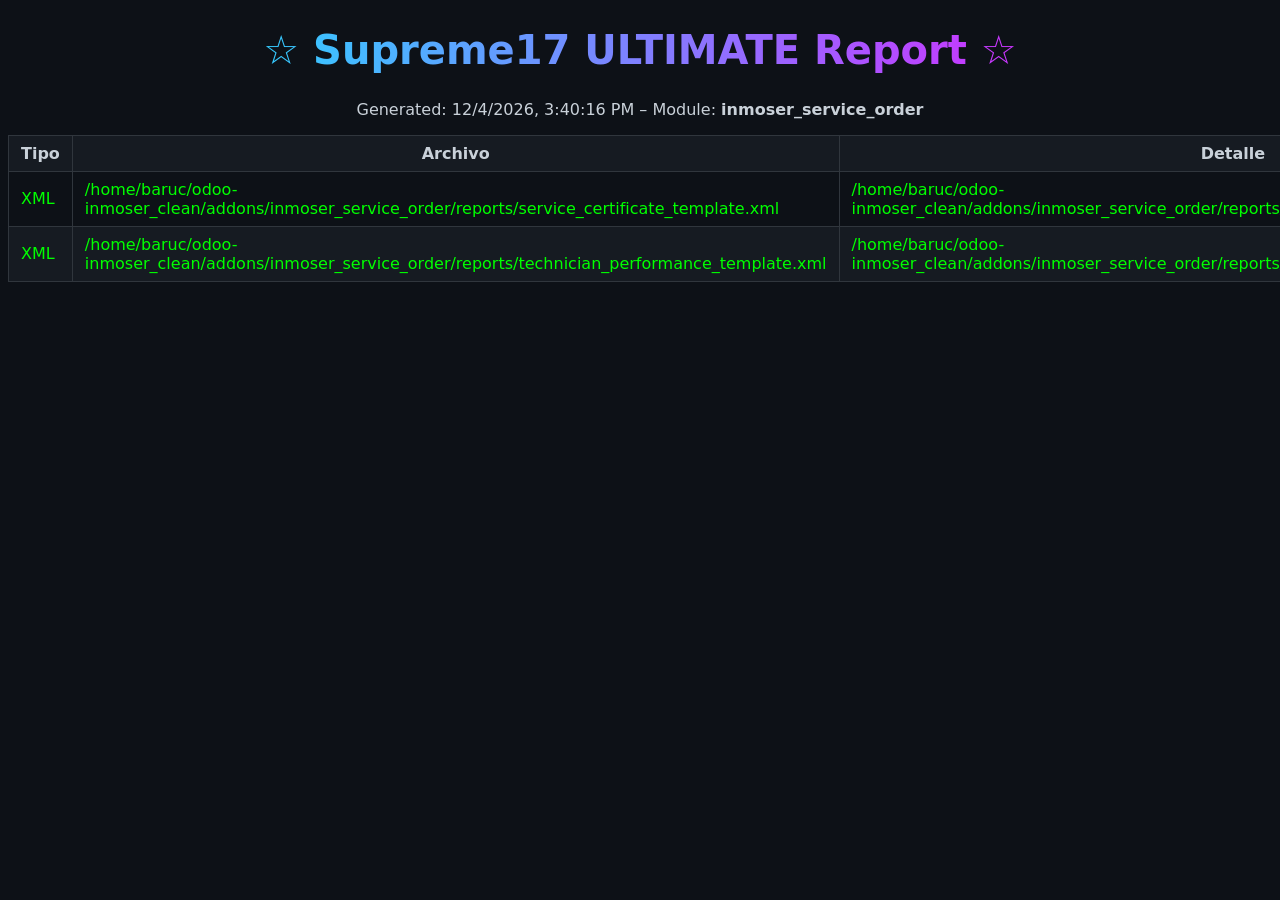
<file: addons/supreme17_ULTIMATE_report.html>
<!doctype html><html lang="es"><head><meta charset="utf-8"><title>Supreme17 ULTIMATE Report</title>
<style>
body{font-family:'Segoe UI', system-ui,sans-serif; background:#0d1117; color:#c9d1d9}
h1{background:linear-gradient(90deg,#0ff,#f0f); -webkit-background-clip:text; -webkit-text-fill-color:transparent; text-align:center; font-size:2.5rem;}
table{width:100%; border-collapse:collapse; margin-top:1rem;} th,td{padding:8px 12px; border:1px solid #30363d}
th{background:#161b22;} tr:nth-child(even){background:#161b22;} .ok{color:#0f0;} .ko{color:#f00;} .wa{color:#ff0;}
</style></head><body>
<h1>☆ Supreme17 ULTIMATE Report ☆</h1>
<p style="text-align:center">Generated: <span id="date"></span> – Module: <strong>inmoser_service_order</strong></p>
<script>document.getElementById('date').textContent=new Date().toLocaleString();</script>
<table><thead><tr><th>Tipo<th>Archivo<th>Detalle<th>Acción</tr></thead><tbody>
<tr class=ok><td>XML<td>/home/baruc/odoo-inmoser_clean/addons/inmoser_service_order/reports/service_certificate_template.xml<td>/home/baruc/odoo-inmoser_clean/addons/inmoser_service_order/reports/service_certificate_template.xml:3:<templates><td class=ok>OK</td></tr>
<tr class=ok><td>XML<td>/home/baruc/odoo-inmoser_clean/addons/inmoser_service_order/reports/technician_performance_template.xml<td>/home/baruc/odoo-inmoser_clean/addons/inmoser_service_order/reports/technician_performance_template.xml:4:<template id="technician_performance_document"><td class=ok>OK</td></tr>
<tr class=ok><td>XML<td>/home/baruc/odoo-inmoser_clean/addons/inmoser_service_order/reports/equipment_history_template.xml<td>/home/baruc/odoo-inmoser_clean/addons/inmoser_service_order/reports/equipment_history_template.xml:4:<template id="equipment_history_document"><td class=ok>OK</td></tr>
<tr class=ok><td>XML<td>/home/baruc/odoo-inmoser_clean/addons/inmoser_service_order/reports/service_order_template.xml<td>/home/baruc/odoo-inmoser_clean/addons/inmoser_service_order/reports/service_order_template.xml:6:        <template id="service_order_document"><td class=ok>OK</td></tr>
</tbody></table></body></html>
</file>
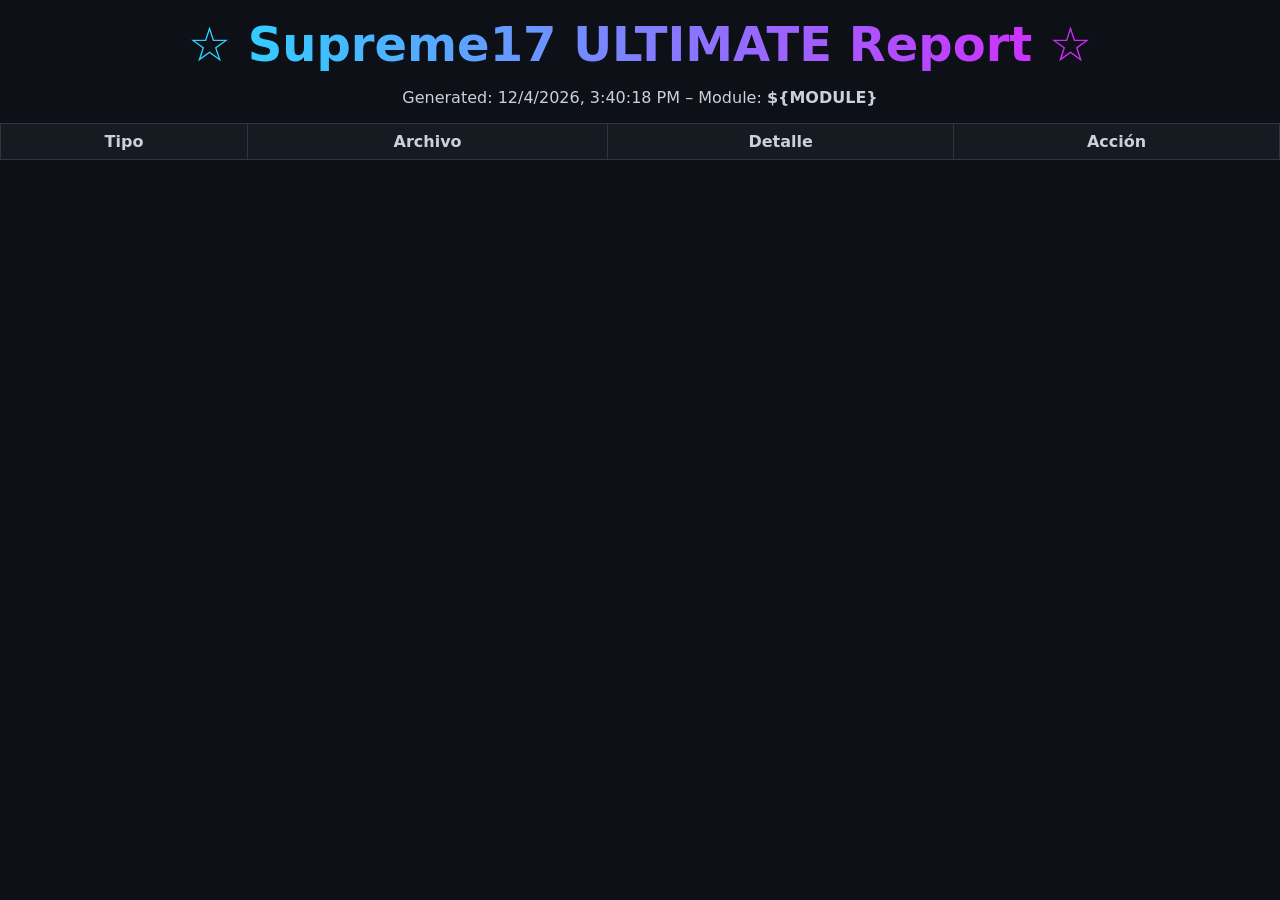
<file: scripts/dev/supreme17_ULTIMATE_report.html>
<!doctype html><html lang="es"><head>
<meta charset="utf-8"><title>Supreme17 ULTIMATE Report</title>
<meta name="viewport" content="width=device-width, initial-scale=1"/>
<style>
body{font-family:'Segoe UI',system-ui,sans-serif;margin:0;background:#0d1117;color:#c9d1d9}
h1{background:linear-gradient(90deg,#0ff,#f0f);-webkit-background-clip:text;-webkit-text-fill-color:transparent;text-align:center;font-size:3rem;margin:1rem 0}
h2{color:#ffa502}.ok{color:#0f0}.ko{color:#f00}.wa{color:#ff0}
table{width:100%;border-collapse:collapse}th,td{padding:8px 12px;border:1px solid #30363d}
th{background:#161b22}tr:nth-child(even){background:#161b22}
.score{font-size:2rem;text-align:center;margin:1rem 0}
.3d-box{transform:perspective(1000px) rotateX(5deg);transition:transform .3s}
.3d-box:hover{transform:perspective(1000px) rotateX(0deg)}
summary{cursor:pointer;user-select:none}
pre{background:#010409;padding:1rem;border-radius:6px;overflow:auto;border:1px solid #30363d}
.autofix{color:#0ff}
</style></head><body class="3d-box">
<h1>☆ Supreme17 ULTIMATE Report ☆</h1>
<p style="text-align:center">Generated: <span id="date"></span> – Module: <strong>${MODULE}</strong></p>
<script>document.getElementById('date').textContent=new Date().toLocaleString();</script>
<table><thead><tr><th>Tipo<th>Archivo<th>Detalle<th>Acción</tr></thead><tbody>
</file>
